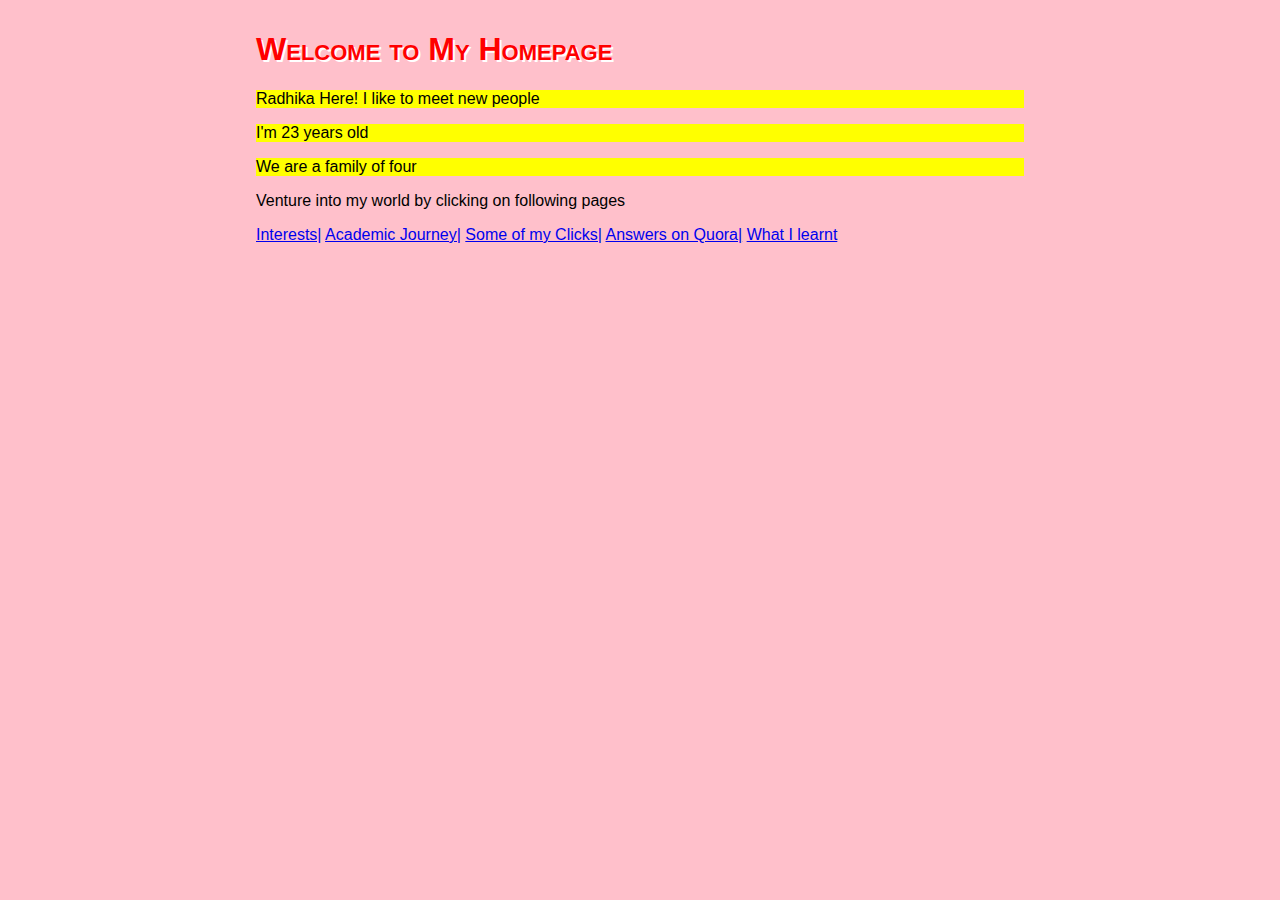
<file: project0/index.html>
<!DOCTYPE html>
<html>
    <head >
        <title>My Webpage</title>
        <link rel="stylesheet" href="123.css" >
        <meta name="viewport" content="width=device-width, initial-scale=1.0">

        <!--<link rel="stylesheet" href="https://maxcdn.bootstrapcdn.com/bootstrap/4.0.0/css/bootstrap.min.css" integrity="sha384-Gn5384xqQ1aoWXA+058RXPxPg6fy4IWvTNh0E263XmFcJlSAwiGgFAW/dAiS6JXm" crossorigin="anonymous">-->

    </head>
    <body>
        <!--Paragraph and Heading Tag-->
        <h1>Welcome to My Homepage</h1>
        <div>
        <p>Radhika Here! I like to meet new people<p>
        <p>I'm 23 years old</p>
        <p>We are a family of four</p>
      </div>
        <p>Venture into my world by clicking on following pages</p>
        <a href="first.html">Interests|</a>
        <a href="second.html">Academic Journey|</a>
        <a href="third.html">Some of my Clicks|</a>
        <a href="fourth.html">Answers on Quora|</a>
        <a href="fifth.html">What I learnt</a>



    </body>
</html>
</file>
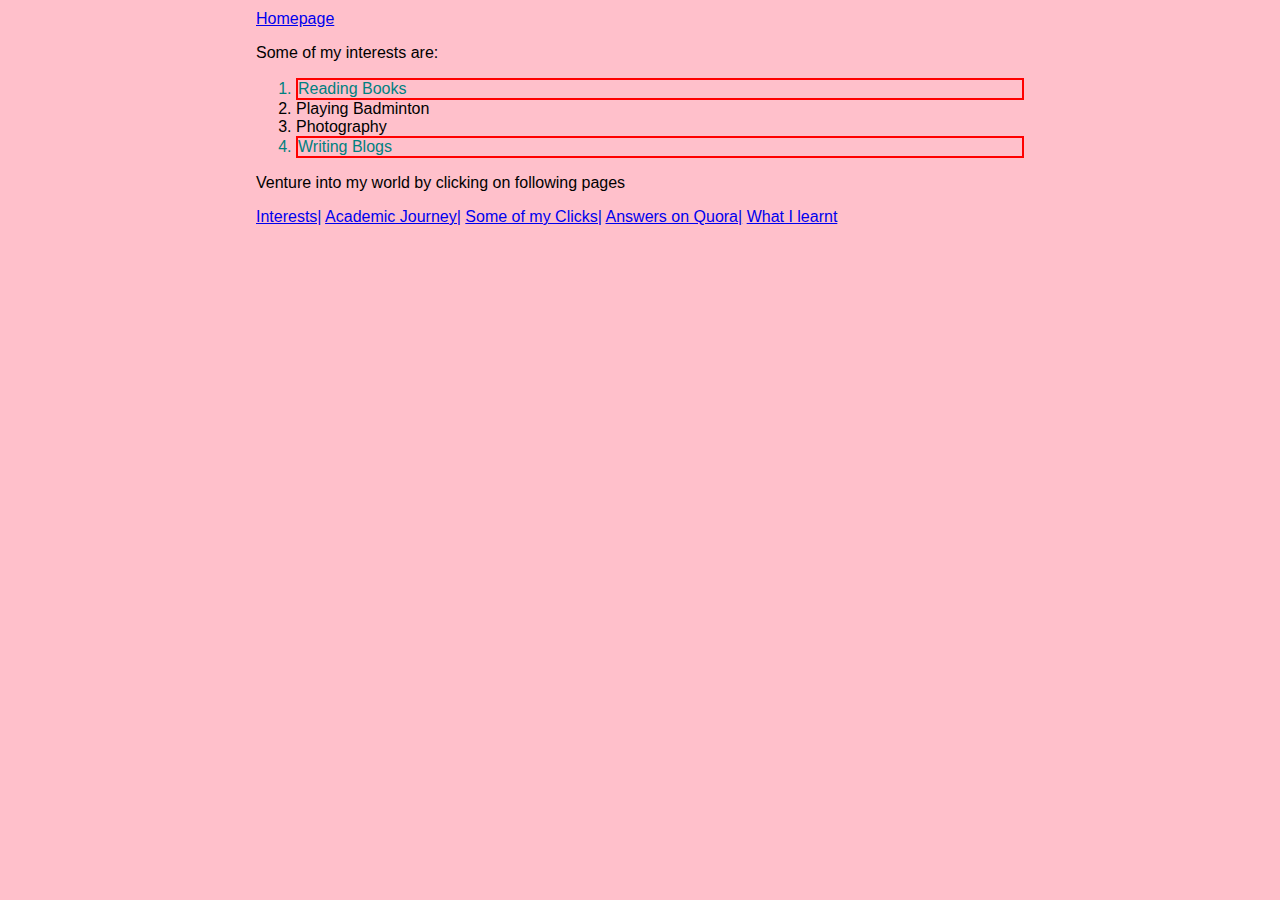
<file: first.html>
<!DOCTYPE html>
<html>
<head>
    <title>My Interests</title>
    <link rel="stylesheet" type="text/css" href="123.css" media="screen"/>
    <meta name="viewport" content="width=device-width, initial-scale=1.0">
    <!--<link rel="stylesheet" href="https://maxcdn.bootstrapcdn.com/bootstrap/4.0.0/css/bootstrap.min.css" integrity="sha384-Gn5384xqQ1aoWXA+058RXPxPg6fy4IWvTNh0E263XmFcJlSAwiGgFAW/dAiS6JXm" crossorigin="anonymous">-->
  
  </head>
<body>

  <a href="index.html">Homepage</a>

  <!--List-->
  <p>Some of my interests are:</p>
  <ol>
    <li id="para">Reading Books</li>
    <li>Playing Badminton</li>
    <li>Photography</li>
    <li id="para">Writing Blogs</li>
  </ol>


  <p>Venture into my world by clicking on following pages</p>
  <a href="first.html">Interests|</a>
  <a href="second.html">Academic Journey|</a>
  <a href="third.html">Some of my Clicks|</a>
  <a href="fourth.html">Answers on Quora|</a>
    <a href="fifth.html">What I learnt</a>


</body>
</html>
</file>
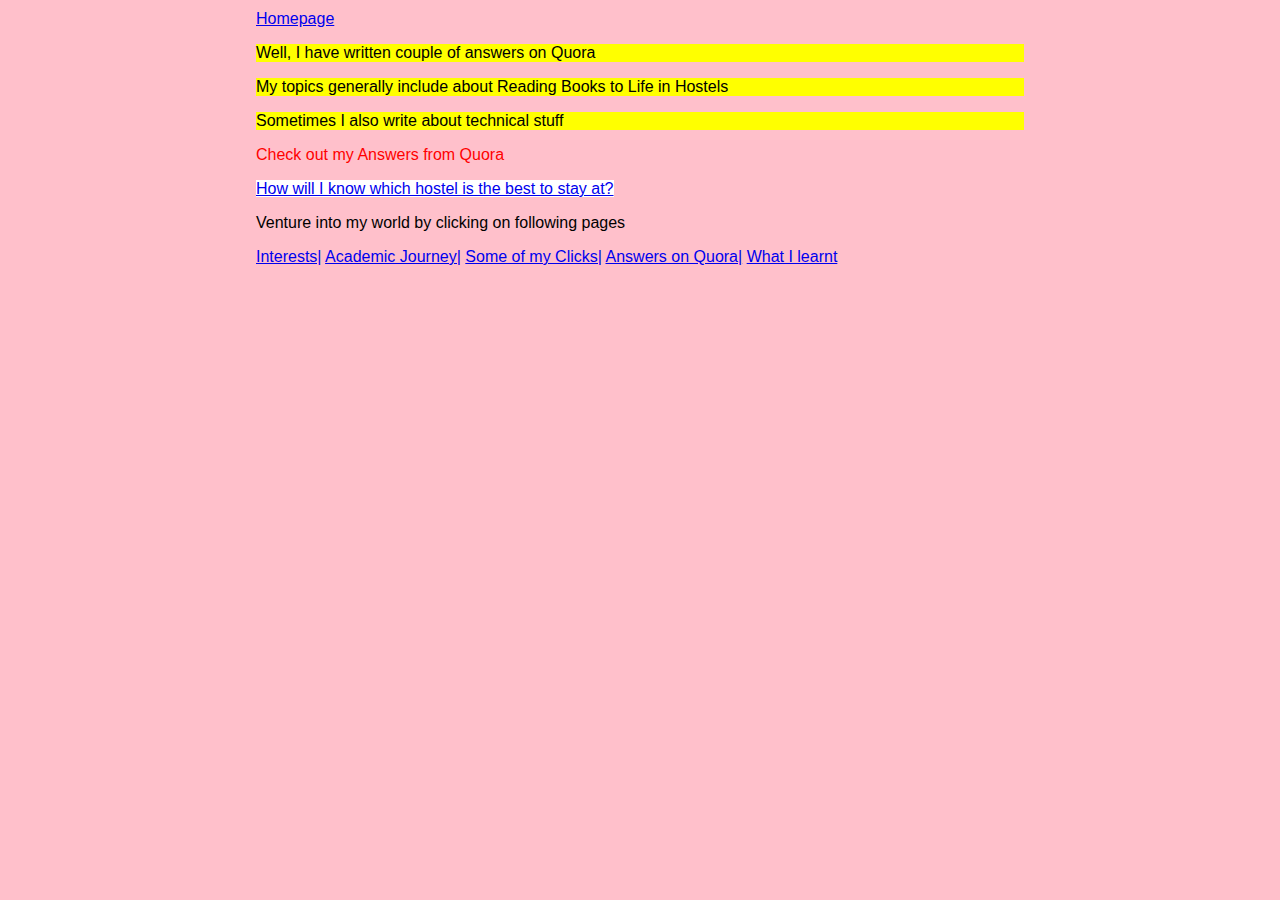
<file: fourth.html>
<!DOCTYPE html>
<html>
    <head>
        <title>My Answers</title>
        <link rel="stylesheet" type="text/css" href="123.css" media="screen"/>
        <meta name="viewport" content="width=device-width, initial-scale=1.0">
        <!--<link rel="stylesheet" href="https://maxcdn.bootstrapcdn.com/bootstrap/4.0.0/css/bootstrap.min.css" integrity="sha384-Gn5384xqQ1aoWXA+058RXPxPg6fy4IWvTNh0E263XmFcJlSAwiGgFAW/dAiS6JXm" crossorigin="anonymous">-->

        </head>
    <body>

      <a href="index.html" >Homepage</a>

    <!--Link tag-->
    <div>
    <p>Well, I have written couple of answers on Quora</p>
    <p>My topics generally include about Reading Books to Life in Hostels</p>

    <p>Sometimes I also write about technical stuff</p>
    </div>
    <p class="class1">Check out my Answers from Quora</p>

    <a href="https://www.quora.com/How-will-I-know-which-hostel-is-the-best-to-stay-at" target="_blank">How will I know which hostel is the best to stay at?</a>

    <p>Venture into my world by clicking on following pages</p>
    <a href="first.html">Interests|</a>
    <a href="second.html">Academic Journey|</a>
    <a href="third.html">Some of my Clicks|</a>
    <a href="fourth.html">Answers on Quora|</a>
    <a href="fifth.html">What I learnt</a>



    </body>
    </html>
</file>
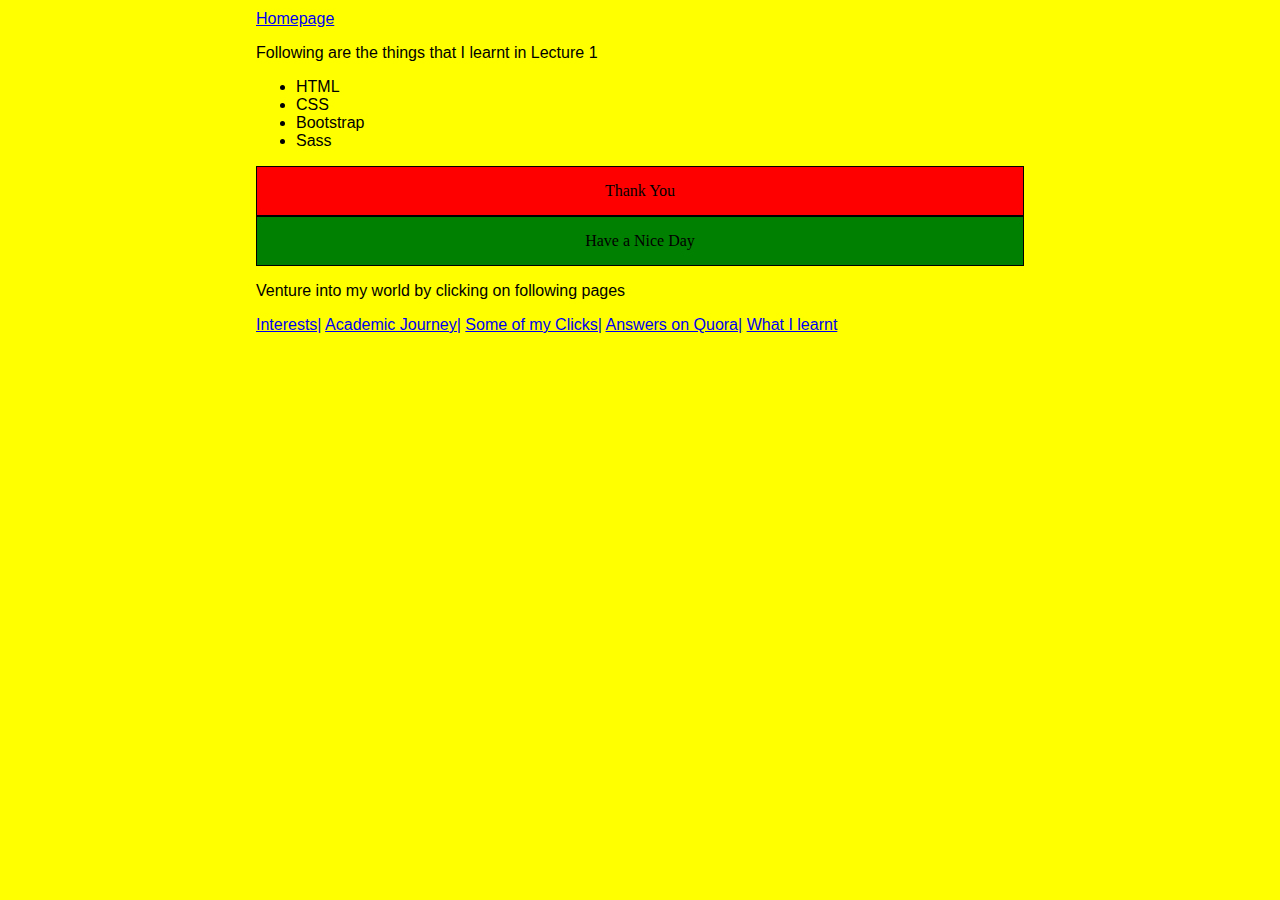
<file: project0/fifth.html>
<!DOCTYPE html>
<html>
<head>
<title>What I Learnt</title>
<link rel="stylesheet" type="text/css" href="variable.css" >
<link rel="stylesheet" type="text/css" href="inheritance.css" >

<meta name="viewport" content="width=device-width, initial-scale=1.0">
</head>
<body>
  <a href="index.html" >Homepage</a>

<p>Following are the things that I learnt in Lecture 1</p>
<div>
<ul>
<li>HTML</li>
<li>CSS</li>
<li>Bootstrap</li>
<li>Sass</li>
</ul>
</div>

<div class="report">Thank You</div>
<div class="submit">Have a Nice Day</div>

<p>Venture into my world by clicking on following pages</p>
<a href="first.html">Interests|</a>
<a href="second.html">Academic Journey|</a>
<a href="third.html">Some of my Clicks|</a>
<a href="fourth.html">Answers on Quora|</a>
<a href="fifth.html">What I learnt</a>

</body>
</html>
</file>
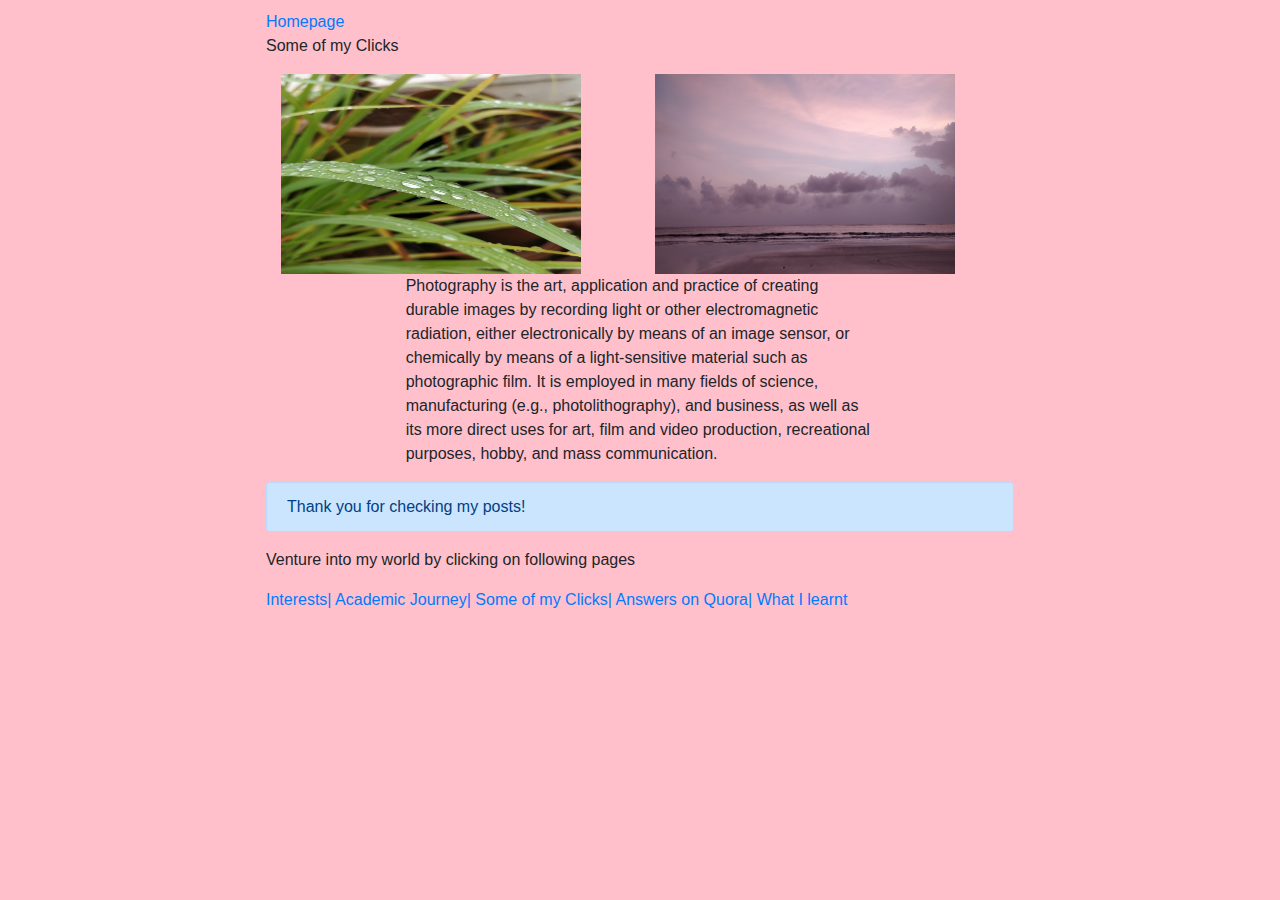
<file: project0/third.html>
<!DOCTYPE html>
<html>
    <head>
        <title>My Clicks</title>
        <!--<link rel="stylesheet" type="text/css" href="123.css" media="screen"/>-->
        <link rel="stylesheet" href="https://stackpath.bootstrapcdn.com/bootstrap/4.3.1/css/bootstrap.min.css" integrity="sha384-ggOyR0iXCbMQv3Xipma34MD+dH/1fQ784/j6cY/iJTQUOhcWr7x9JvoRxT2MZw1T" crossorigin="anonymous">
        <meta name="viewport" content="width=device-width, initial-scale=1.0">
        <style>
        body {
          font-family: Arial, Helvetica, sans-serif;
          background-color: pink;
          margin: auto;
          width: 60%;
          padding: 10px;

        }
        </style>
        </head>
    <body>

      <a href="index.html">Homepage</a>

    <!--Image-->
    <p>Some of my Clicks</p>

    <div class="container">
  <div class="row">
    <div class="col-md-6">
      <img src="1.jpg" alt="green" width="300" height="200">
    </div>
    <div class="col-md-6">
     <img src="2.jpg" alt="sea" width="300" height="200">
    </div>

  </div>
</div>
<div class="container">
<div class="row justify-content-center">
  <div class="col-8">
<p> Photography is the art, application and practice of creating durable images by recording light or other electromagnetic radiation,
   either electronically by means of an image sensor, or chemically by means of a light-sensitive material such as photographic film.
   It is employed in many fields of science, manufacturing (e.g., photolithography), and business, as well as its more direct uses for art,
   film and video production, recreational purposes, hobby, and mass communication.</p>
 </div>
</div>
</div>



    <div class="alert alert-primary" role="alert">
  Thank you for checking my posts!
</div>
    <p>Venture into my world by clicking on following pages</p>
    <a href="first.html">Interests|</a>
    <a href="second.html">Academic Journey|</a>
    <a href="third.html">Some of my Clicks|</a>
    <a href="fourth.html">Answers on Quora|</a>
    <a href="fifth.html">What I learnt</a>



    </body>
    </html>
</file>
<file: project0/123.css>
body {
  font-family: Arial, Helvetica, sans-serif;
  background-color: pink;
  margin: auto;
  width: 60%;
  padding: 10px;

}

table {
  border: 2px solid black;
  border-collapse: collapse;
  
}

th, td {
  border: 1px solid black;
  padding: 5px;
  text-align: center;
}



#para{
  color: teal;
  border: 2px solid red;
}

.class1{
  color:red;
}

div > p {
  background-color: yellow;
}


a[target] {
  background-color: white;
}

h1::first-line {
  color: #ff0000;
  font-variant: small-caps;
  text-shadow: 2px 2px #FFFFFF;
  font-size: xx-large;
}

@media only screen and (max-width: 600px) {
  body {
    background-color: lightblue;
  }
}
</file>
<file: 123.css>
body {
  font-family: Arial, Helvetica, sans-serif;
  background-color: pink;
  margin: auto;
  width: 60%;
  padding: 10px;

}

table {
  border: 2px solid black;
  border-collapse: collapse;
  
}

th, td {
  border: 1px solid black;
  padding: 5px;
  text-align: center;
}



#para{
  color: teal;
  border: 2px solid red;
}

.class1{
  color:red;
}

div > p {
  background-color: yellow;
}


a[target] {
  background-color: white;
}

h1::first-line {
  color: #ff0000;
  font-variant: small-caps;
  text-shadow: 2px 2px #FFFFFF;
  font-size: xx-large;
}

@media only screen and (max-width: 600px) {
  body {
    background-color: lightblue;
  }
}
</file>
<file: project0/variable.css>
body {
  font-family: Helvetica, sans-serif;
  background-color: yellow;
  margin: auto;
  width: 60%;
  padding: 10px; }

/*# sourceMappingURL=variable.css.map */
</file>
<file: project0/inheritance.css>
.code, .report, .submit {
  border: 1px solid black;
  padding: 15px 30px;
  text-align: center;
  font-family: cursive; }

.report {
  background-color: red; }

.submit {
  background-color: green; }

/*# sourceMappingURL=inheritance.css.map */
</file>
